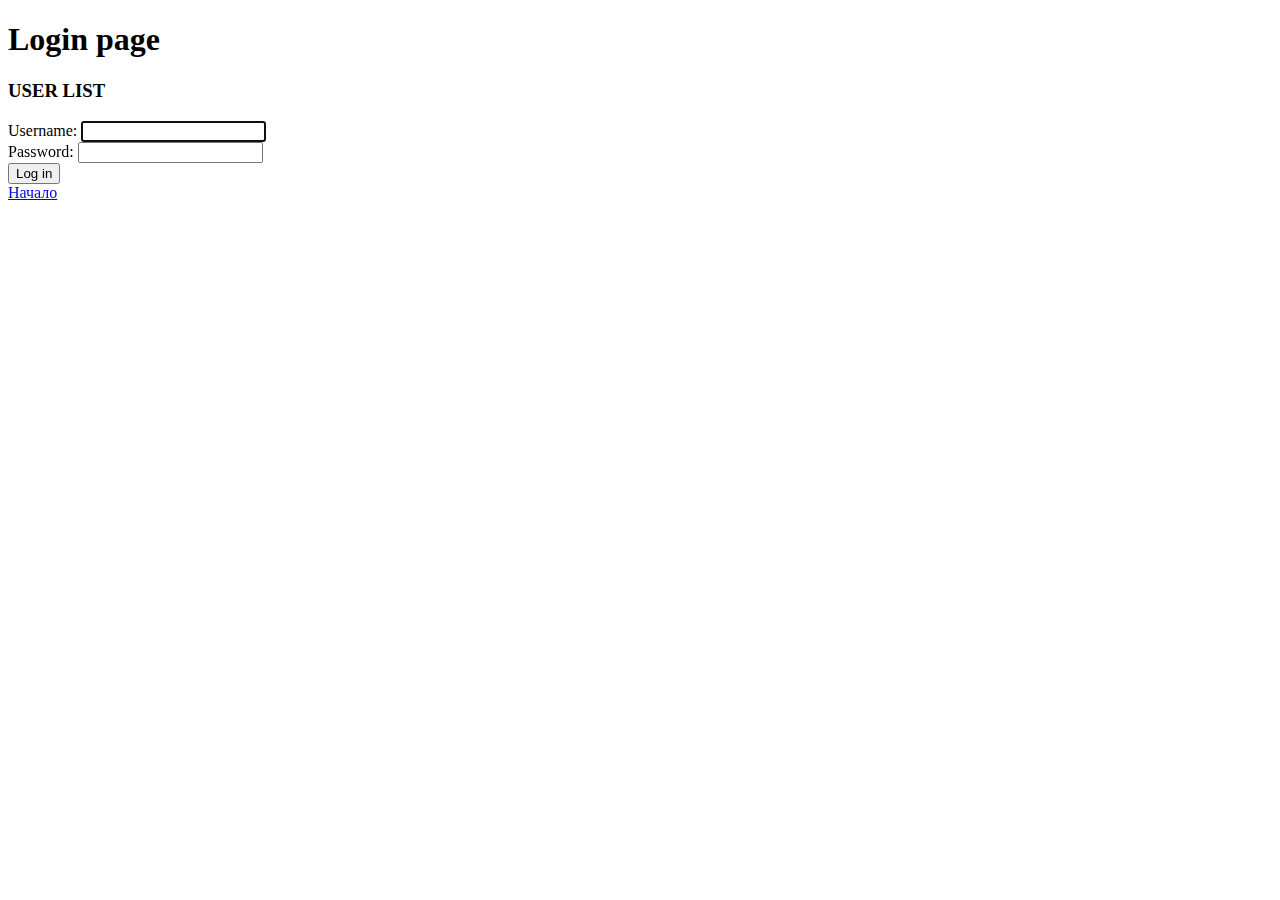
<file: target/classes/templates/administrator.html>
<!DOCTYPE html>
<html xmlns:th="http://www.thymeleaf.org">
<head>
    <title>Login page</title>
</head>
<body>
<h1>Login page</h1>
<form th:action="@{administrator.html}" method="post">
    <h3><a th:href="@{users.html}"> USER LIST</a> </h3>
    <label for="username">Username</label>:
    <input type="text" id="username" name="username" autofocus="autofocus" /> <br />
    <label for="password">Password</label>:
    <input type="password" id="password" name="password" /> <br />
    <input type="submit" value="Log in" />
    <div class="container">
        <div th:fragment="header">
            <nav class="navbar navbar-default">
                <div class="container-fluid">
                    <div class="navbar-header">
                        <a class="navbar-brand" href="#" th:href="@{/}">Начало</a>
</form>
</body>
</html>
</file>
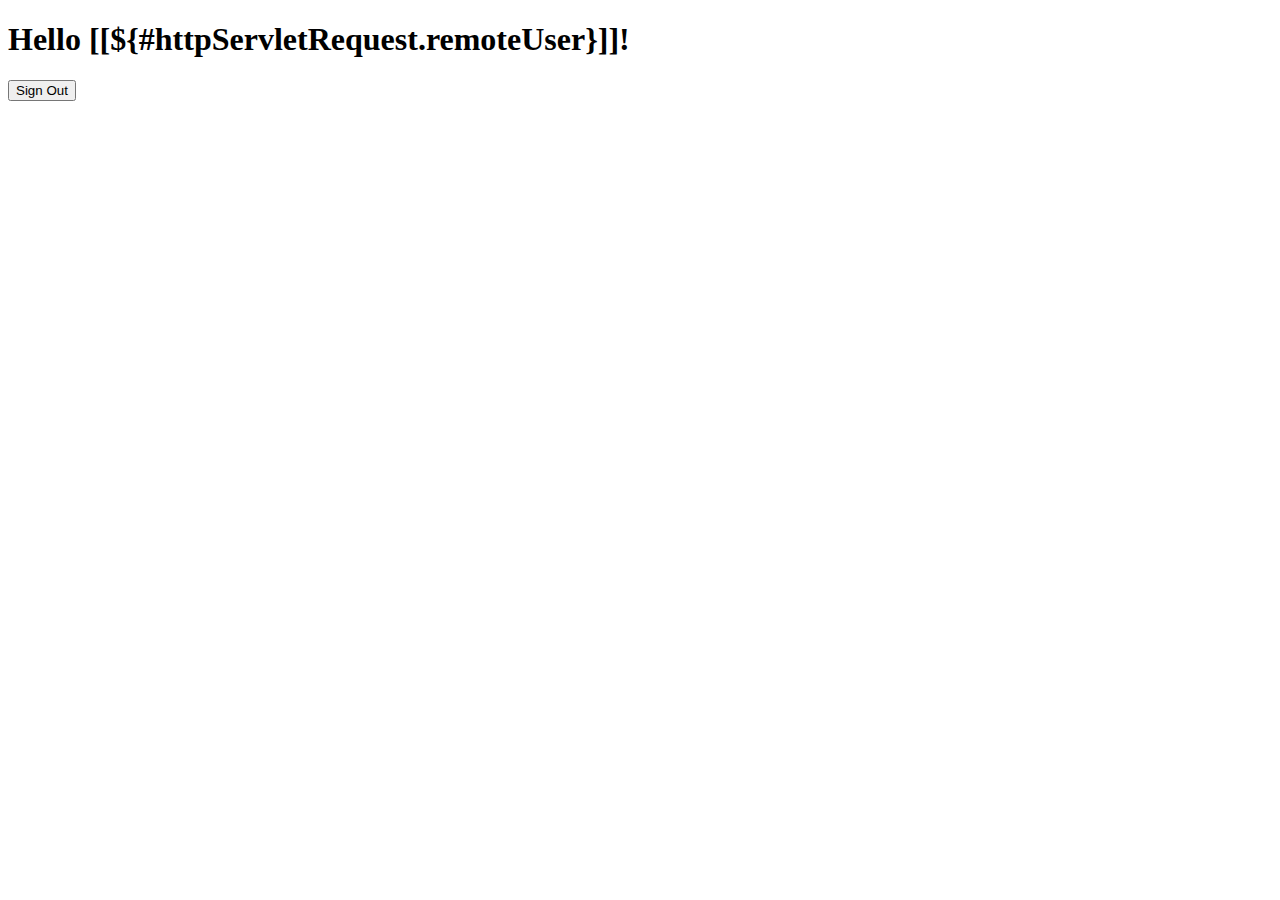
<file: target/classes/templates/hello.html>
<!DOCTYPE html>
<html xmlns="http://www.w3.org/1999/xhtml" xmlns:th="https://www.thymeleaf.org"
      xmlns:sec="https://www.thymeleaf.org/thymeleaf-extras-springsecurity3">
<head>
    <title>Hello World!</title>
</head>
<body>
<h1 th:inline="text">Hello [[${#httpServletRequest.remoteUser}]]!</h1>
<form th:action="@{/administrator}" method="post">
    <input type="submit" value="Sign Out"/>
</form>
</body>
</html>
</file>
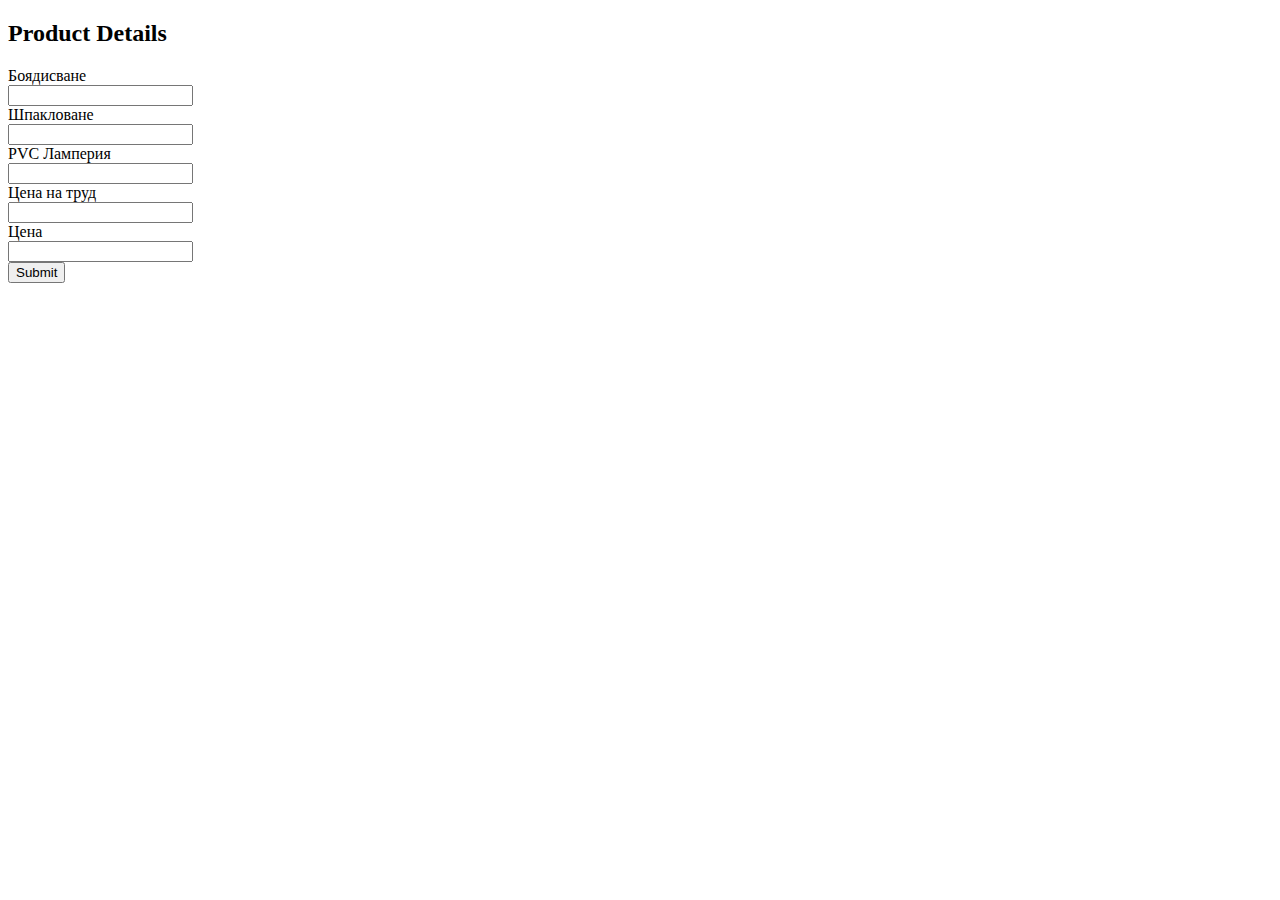
<file: target/classes/templates/productform.html>
<!DOCTYPE html>
<html xmlns:th="http://www.thymeleaf.org">
<head lang="en">

    <title>Строителни услуги</title>

    <!--/*/ <th:block th:include="fragments/headerinc :: head"></th:block> /*/-->
</head>
<body>
<div class="container">
    <!--/*/ <th:block th:include="fragments/header :: header"></th:block> /*/-->

    <h2>Product Details</h2>
    <div>
        <form class="form-horizontal" th:object="${product}" th:action="@{/product}" method="post">
            <input type="hidden" th:field="*{id}"/>

            <div class="form-group">
                <label class="col-sm-2 control-label">Боядисване</label>
                <div class="col-sm-10">

                    <input type="text" class="form-control" th:field="*{productId}"/>
                </div>
            </div>
            <div class="form-group">
                <label class="col-sm-2 control-label">Шпакловане</label>
                <div class="col-sm-10">

                    <input type="text" class="form-control" th:field="*{productId}"/>
                </div>
            </div>
            <div class="form-group">
                <label class="col-sm-2 control-label">PVC Ламперия</label>
                <div class="col-sm-10">

                    <input type="text" class="form-control" th:field="*{productId}"/>
                </div>
            </div>

            <div class="form-group">
                <label class="col-sm-2 control-label">Цена на труд</label>
                <div class="col-sm-10">
                    <input type="text" class="form-control" th:field="*{description}"/>
                </div>
            </div>
            <div class="form-group">
                <label class="col-sm-2 control-label">Цена</label>
                <div class="col-sm-10">
                    <input type="text" class="form-control" th:field="*{price}"/>
                </div>
            </div>


            <div class="row">
                <button type="submit" class="btn btn-default">Submit</button>
            </div>
        </form>
    </div>
</div>

</body>
</html>
</file>
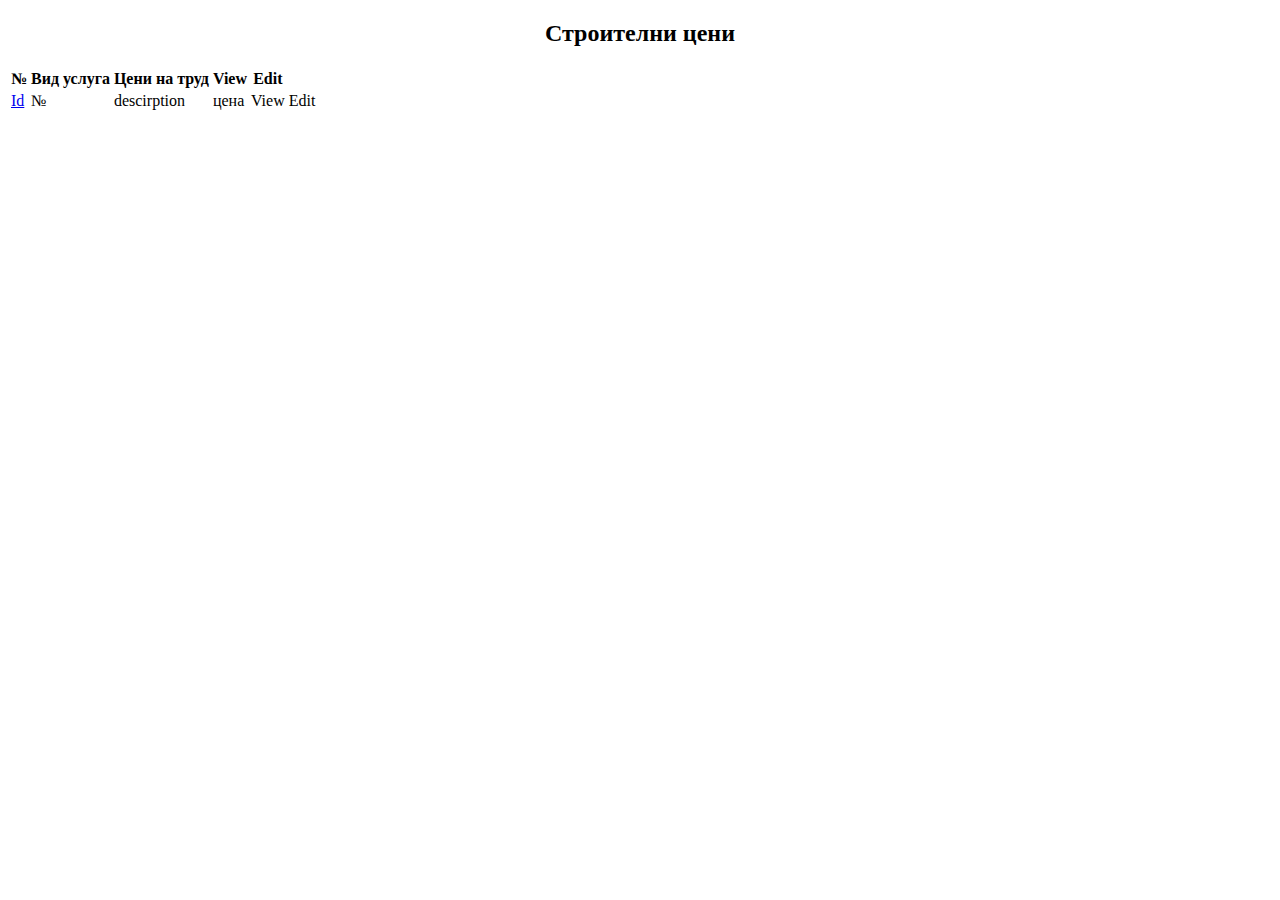
<file: target/classes/templates/products.html>
<!DOCTYPE html>
<html xmlns:th="http://www.thymeleaf.org">
<head lang="en">

    <title>Spring Framework Guru</title>

    <!--/*/ <th:block th:include="fragments/headerinc :: head"></th:block> /*/-->
</head>
<body>
<div class="container">
    <!--/*/ <th:block th:include="fragments/header :: header"></th:block> /*/-->
    <div th:if="${not #lists.isEmpty(products)}">
        <center> <h2>Строителни цени</h2></center>
        <table class="table table-striped">
            <tr>
                <th>№</th>
                <th>Вид услуга</th>
<!--                <th>Description</th>-->
                <th>Цени на труд</th>
                <th>View</th>
                <th>Edit</th>
            </tr>
            <tr th:each="product : ${products}">
                <td th:text="${product.id}"><a href="/product/${product.id}">Id</a></td>
                <td th:text="${product.productId}">№</td>
                <td th:text="${product.description}">descirption</td>
                <td th:text="${product.price}">цена</td>
                <td><a th:href="${ '/product/' + product.id}">View</a></td>
                <td><a th:href="${'/product/edit/' + product.id}">Edit</a></td>
            </tr>
        </table>

    </div>
</div>

</body>
</html>
</file>
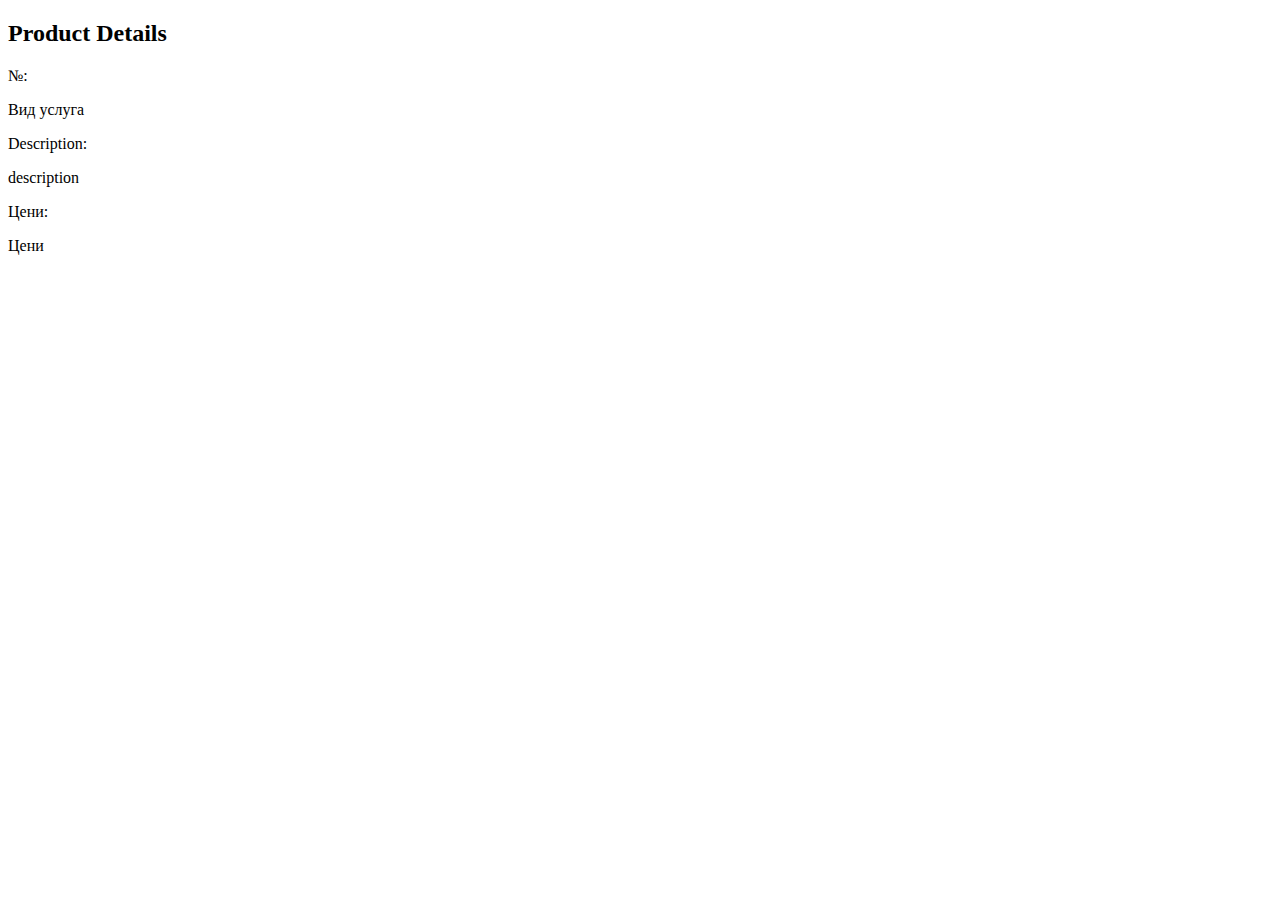
<file: target/classes/templates/productshow.html>
<!DOCTYPE html>
<html xmlns:th="http://www.thymeleaf.org">
<head lang="en">

    <title>Spring Framework Guru</title>

    <!--/*/ <th:block th:include="fragments/headerinc :: head"></th:block> /*/-->
</head>
<body>
<div class="container">
    <!--/*/ <th:block th:include="fragments/header :: header"></th:block> /*/-->

    <h2>Product Details</h2>
        <div>
            <form class="form-horizontal">
                <div class="form-group">
                    <label class="col-sm-2 control-label"> №:</label>
                    <div class="col-sm-10">
                        <p class="form-control-static" th:text="${product.id}">Вид услуга</p></div>
                </div>
                <div class="form-group">
                    <label class="col-sm-2 control-label">Description:</label>
                    <div class="col-sm-10">
                        <p class="form-control-static" th:text="${product.description}">description</p>
                    </div>
                </div>
                <div class="form-group">
                    <label class="col-sm-2 control-label">Цени:</label>
                    <div class="col-sm-10">
                        <p class="form-control-static" th:text="${product.price}">Цени</p>
                    </div>
                </div>
<!--                <div class="form-group">-->
<!--                    <label class="col-sm-2 control-label">Image Url:</label>-->
<!--                    <div class="col-sm-10">-->
<!--                        <p class="form-control-static" th:text="${product.imageUrl}">url....</p>-->
<!--                    </div>-->
<!--                </div>-->
            </form>
    </div>
</div>

</body>
</html>
</file>
